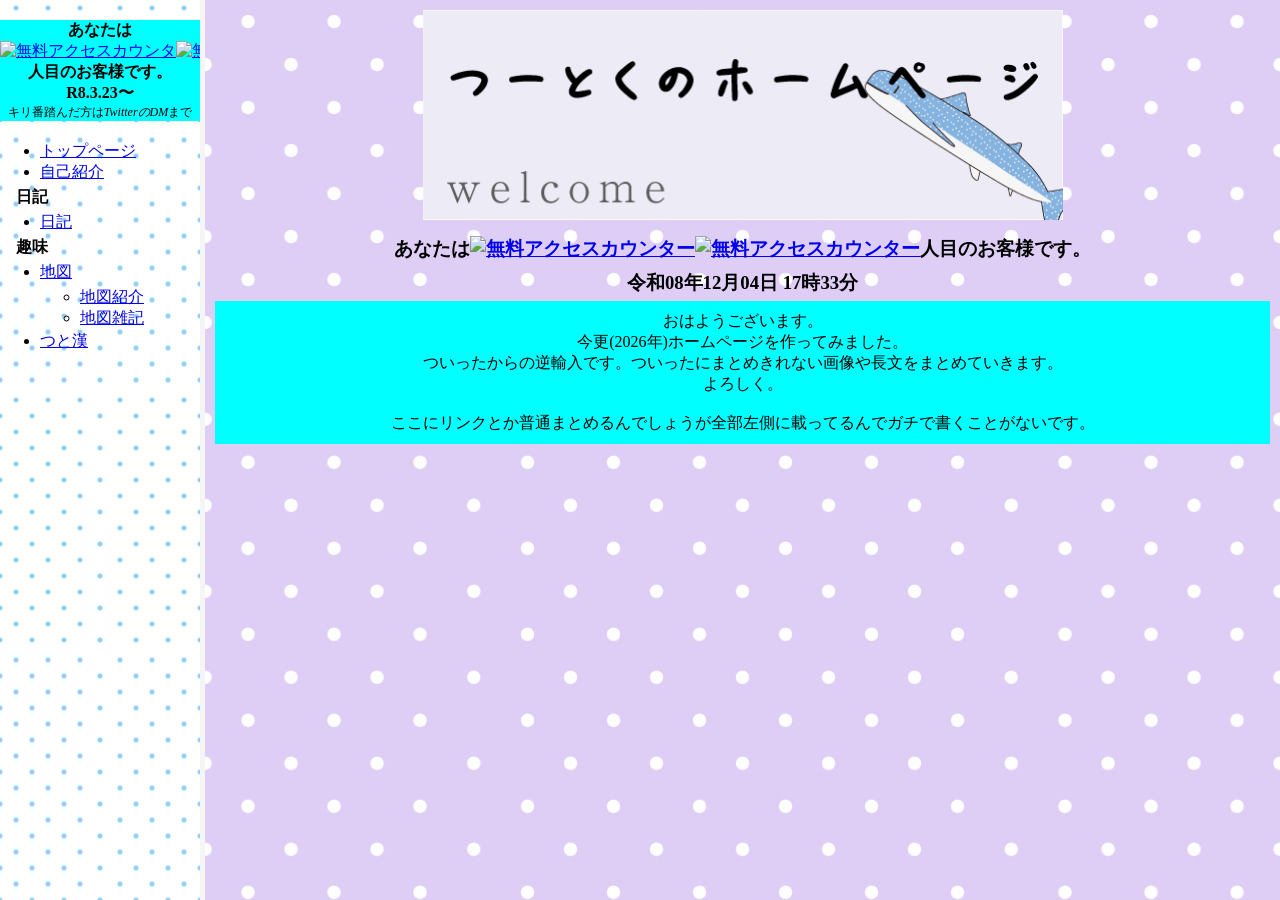
<file: index.html>
<!DOCTYPE html>
<html lang="jp">
<head>
    <meta charset="UTF-8">
    <meta name="viewport" content="width=device-width, initial-scale=1.0">
    <link rel="stylesheet" type="text/css" href="style.css">
    <title>つーとくのホームページ</title>
    <meta http-equiv="Pragma" content="no-cache">
    <meta http-equiv="Cache-Control" content="no-cache">
</head>
<body onload="load()">
    <div class="base">
        <div class="sidebar" frameborder="0">
            <iframe src="sidebar.html"width="100%" height="100%"></iframe>
        </div>
        <div class="mainpage">
            <iframe id="mainframe" src="main.html" width="100%" height="100%" name="pageframe"></iframe>
        </div>
    </div>
    <script>
        function load(){
            let param
            const queryString = window.location.search;
            const urlParams = new URLSearchParams(queryString);
            param = urlParams.get('p');
            console.log(param);
            if(param == null)
            document.getElementById("mainframe").src = "main.html";
            else
            document.getElementById("mainframe").src = param;  
        }
    </script>
</body>
</html>
</file>
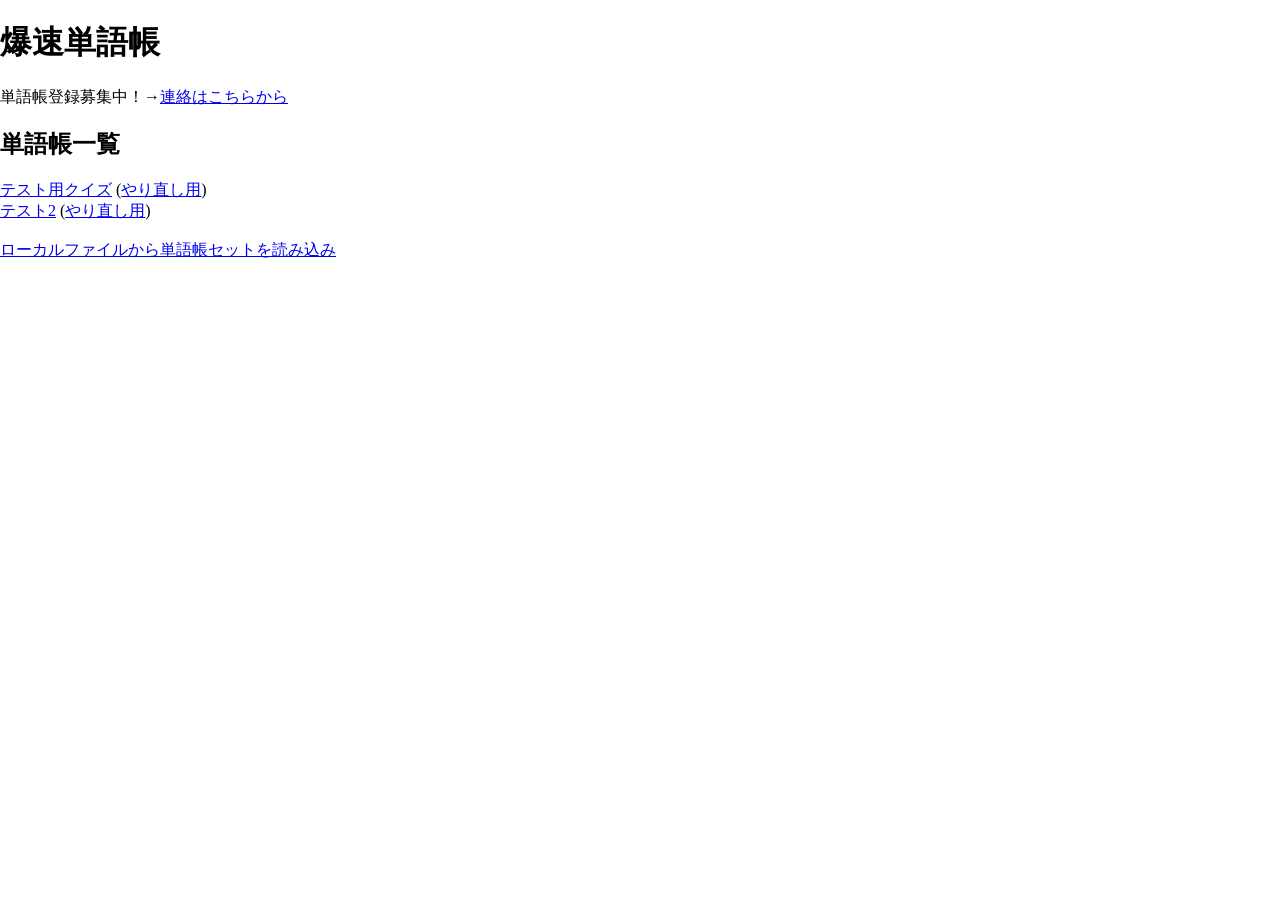
<file: backturn/index.html>
<!DOCTYPE html>
<html lang="jp">
<head>
    <meta charset="UTF-8">
    <meta name="viewport" content="width=device-width, initial-scale=1.0">
    <title>爆速単語帳</title>
    <link rel="stylesheet" href="style.css" type="text/css">
</head>
<body onload="init()">
    <h1>爆速単語帳</h1>
    <p>単語帳登録募集中！→<a href="https://mail.google.com/mail/?view=cm&to=221342mwc@kaiseigakuen.jp&su=単語帳登録">連絡はこちらから</a></p>

    <div>
        <h2>単語帳一覧</h2>
        <a href="card.html?list=1&only=0">テスト用クイズ</a> (<a href="card.html?list=1&only=1">やり直し用</a>)<br>
        <a href="card.html?list=2&only=0">テスト2</a> (<a href="card.html?list=2&only=1">やり直し用</a>)<br>
        <br>
        <a href="card.html?ot=1&only=1">ローカルファイルから単語帳セットを読み込み</a>
    </div>
</body>
<script>
</script>
</html>
</file>
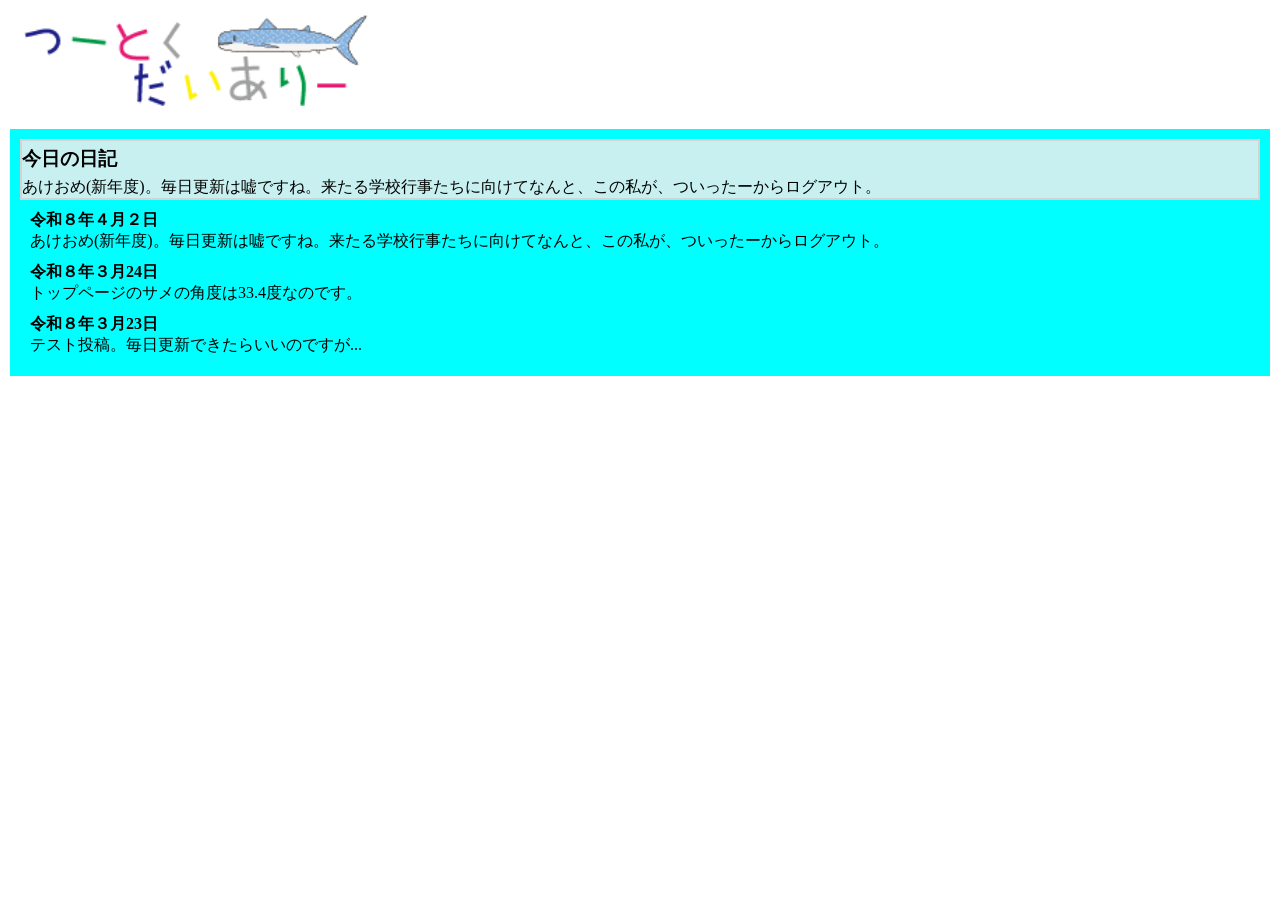
<file: diary/top.html>
<!DOCTYPE html>
<html lang="jp">
<head>
    <meta charset="UTF-8">
    <meta name="viewport" content="width=device-width, initial-scale=1.0">
    <link rel="stylesheet" type="text/css" href="../style.css">
    <link rel="stylesheet" type="text/css" href="diarystyle.css">
    <meta http-equiv="Pragma" content="no-cache">
    <meta http-equiv="Cache-Control" content="no-cache">
    <title>Document</title>
</head>
<body onload="load()">
    <div id="header">
        <img src="../img/diaryicon.png" style="width: 370px; height:100px; margin: 10px;">
    </div>
    <div id="indexpage" class="contents">
        <div id="newest" class="quote">
            <h3 style="margin-top: 5px;">今日の日記</h3>
            <div id="newest_diary">あけおめ(新年度)。毎日更新は嘘ですね。来たる学校行事たちに向けてなんと、この私が、ついったーからログアウト。</div>
        </div>
        <div id="memory">
            <div id="diary_080402" class="diary">
                <b>令和８年４月２日</b><br>
                あけおめ(新年度)。毎日更新は嘘ですね。来たる学校行事たちに向けてなんと、この私が、ついったーからログアウト。
            </div>
            <div id="diary_080323" class="diary">
                <b>令和８年３月24日</b><br>
                トップページのサメの角度は33.4度なのです。
            </div>
            <div id="diary_080323" class="diary">
                <b>令和８年３月23日</b><br>
                テスト投稿。毎日更新できたらいいのですが...
            </div>
        </div>
    </div>
    <script>
    </script>
</body>
</html>
</file>
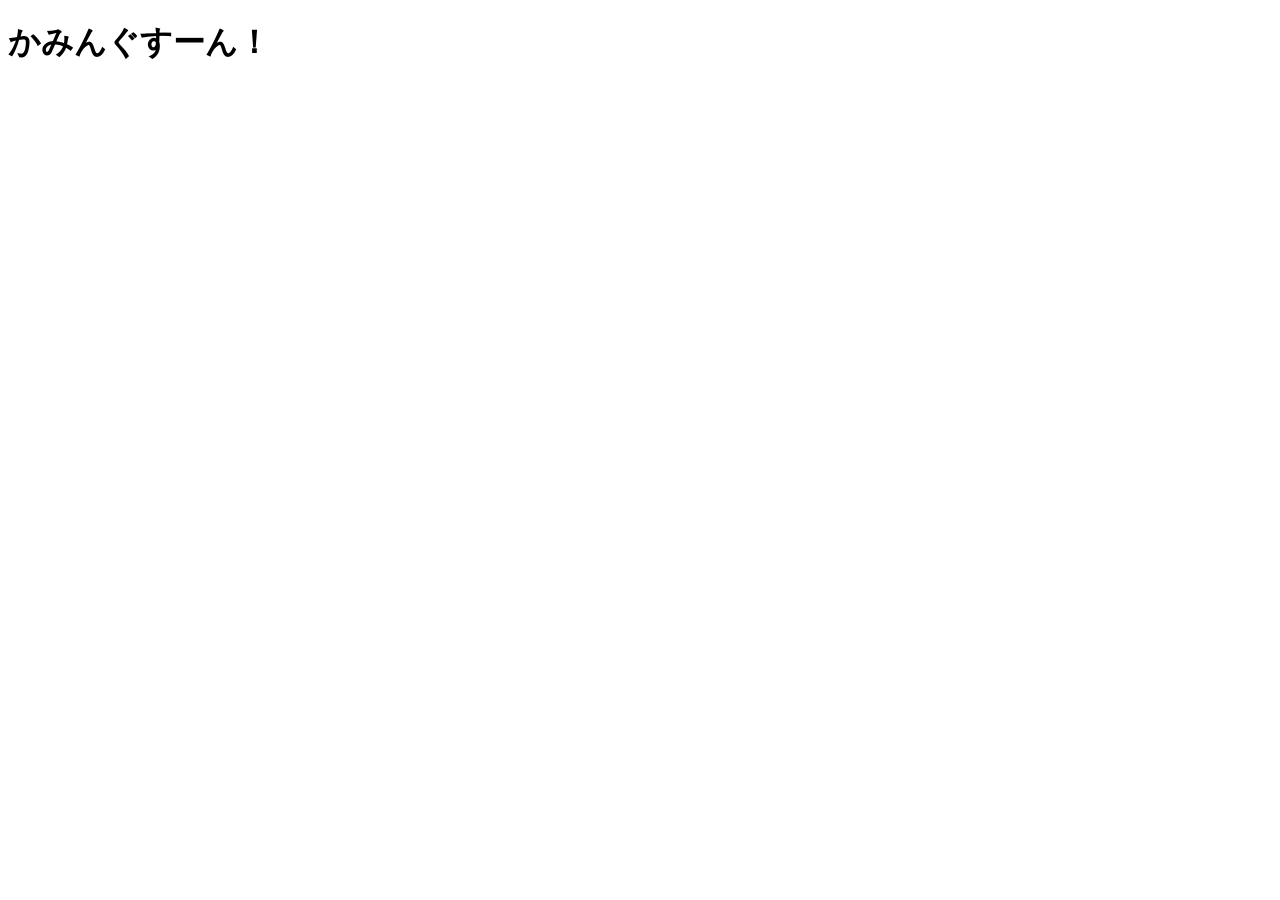
<file: map/comingsoon.html>
<!DOCTYPE html>
<html lang="jp">
<head>
    <meta charset="UTF-8">
    <meta name="viewport" content="width=device-width, initial-scale=1.0">
    <title>Document</title>
    <meta http-equiv="Pragma" content="no-cache">
    <meta http-equiv="Cache-Control" content="no-cache">
</head>
<body>
    <h1>かみんぐすーん！</h1>
</body>
</html>
</file>
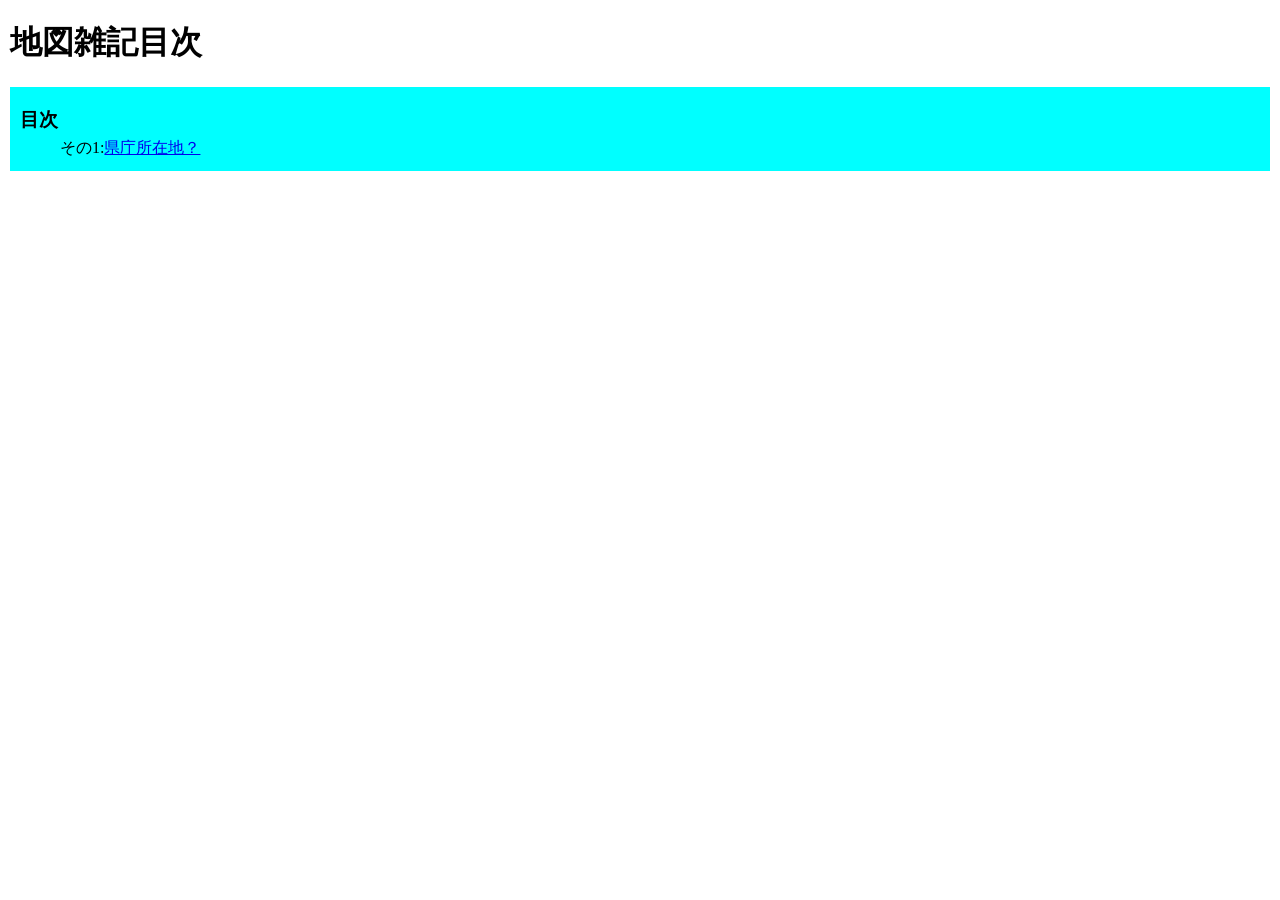
<file: map/d.html>
<!DOCTYPE html>
<html lang="jp">
<head>
    <meta charset="UTF-8">
    <meta name="viewport" content="width=device-width, initial-scale=1.0">
    <link rel="stylesheet" type="text/css" href="../style.css">
    <meta http-equiv="Pragma" content="no-cache">
    <meta http-equiv="Cache-Control" content="no-cache">
    <title>Document</title>
</head>
<body onload="load()">
    <div id="header">
        <h1>地図雑記目次</h1>
    </div>
    <div id="indexpage" class="contents">
        <h3>目次</h3>
        <ul>
            その1:<a href="note/n_1.html" target="pageframe">県庁所在地？</a><br>
        </ul>
    </div>
    <script>
    </script>
</body>
</html>
</file>
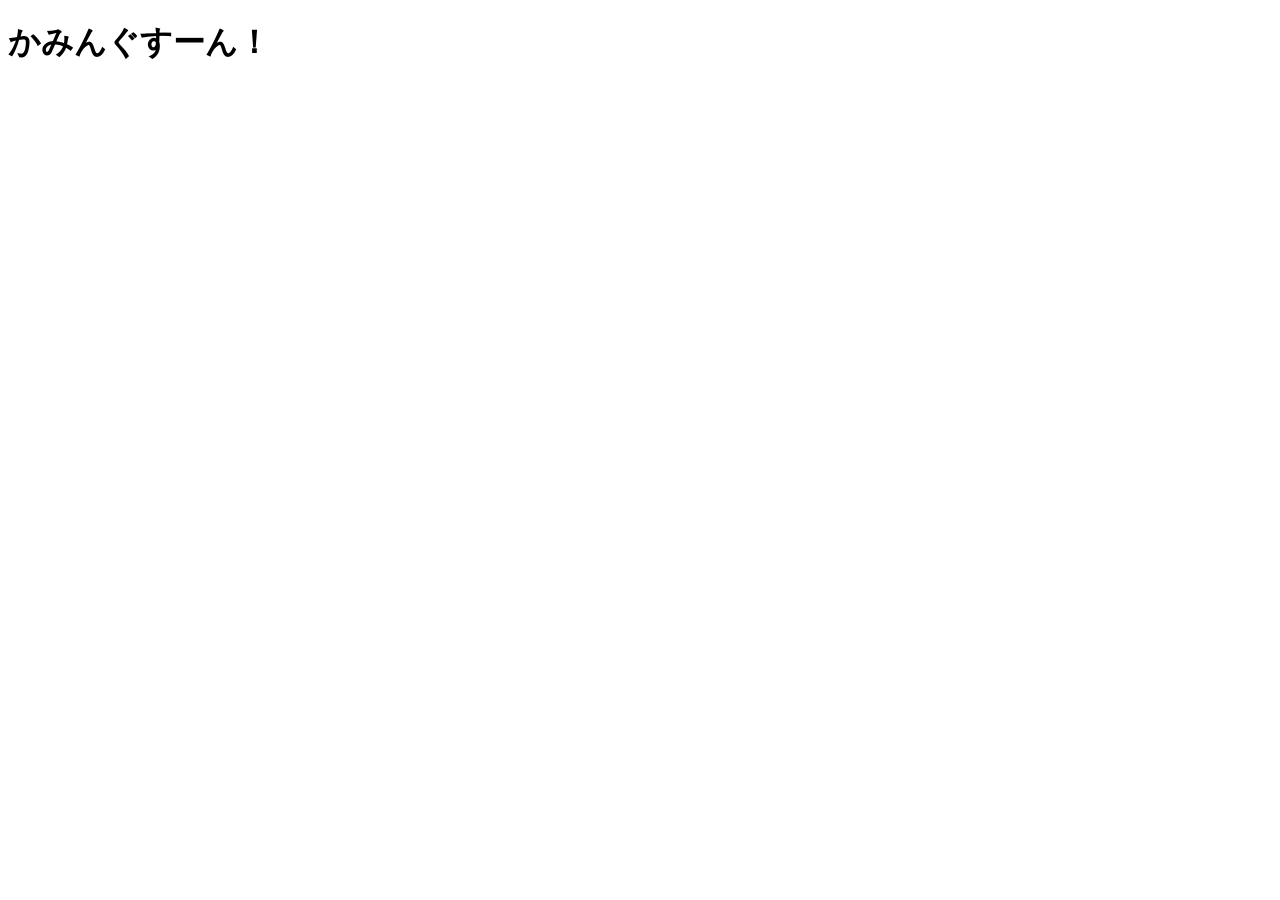
<file: map/inst.html>
<!DOCTYPE html>
<html lang="jp">
<head>
    <meta charset="UTF-8">
    <meta name="viewport" content="width=device-width, initial-scale=1.0">
    <title>Document</title>
    <link rel="stylesheet" type="text/css" href="../style.css">
    <meta http-equiv="Pragma" content="no-cache">
    <meta http-equiv="Cache-Control" content="no-cache">
</head>
<body>
    <iframe src="comingsoon.html"></iframe>
</body>
</html>
</file>
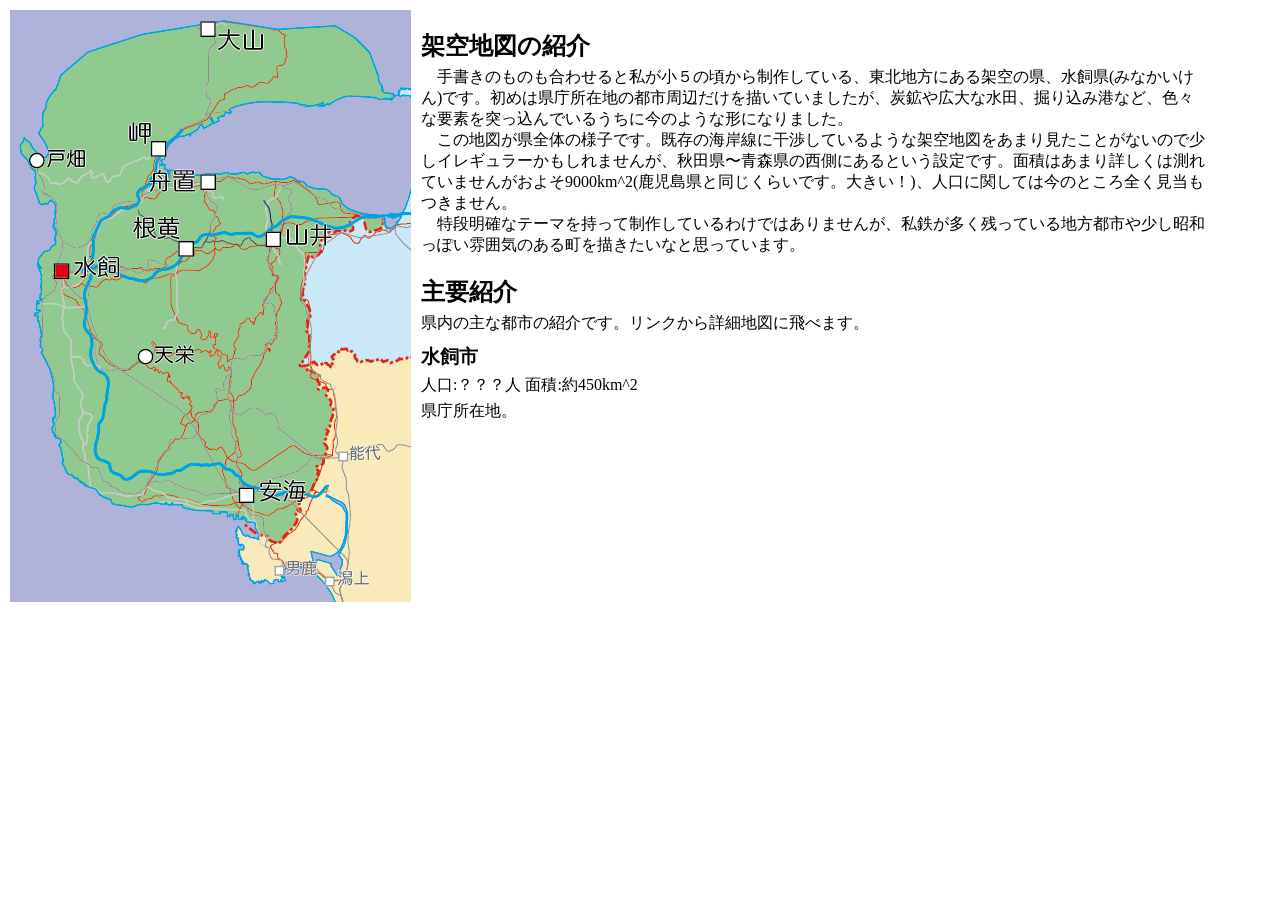
<file: map/top.html>
<!DOCTYPE html>
<html lang="jp">
<head>
    <meta charset="UTF-8">
    <meta name="viewport" content="width=device-width, initial-scale=1.0">
    <title>Document</title>
    <link rel="stylesheet" type="text/css" href="../style.css">
    <link rel="stylesheet" type="text/css" href="mapstyle.css">
    <meta http-equiv="Pragma" content="no-cache">
    <meta http-equiv="Cache-Control" content="no-cache">
</head>
<body>
    <div class="parent">
        <div id="map">
            <img src="../img/map_all.png" alt="架空の県、水飼県の地図">
        </div>
        <div id="dsc">
            <h2>架空地図の紹介</h2>
            　手書きのものも合わせると私が小５の頃から制作している、東北地方にある架空の県、水飼県(みなかいけん)です。初めは県庁所在地の都市周辺だけを描いていましたが、炭鉱や広大な水田、掘り込み港など、色々な要素を突っ込んでいるうちに今のような形になりました。<br>
            　この地図が県全体の様子です。既存の海岸線に干渉しているような架空地図をあまり見たことがないので少しイレギュラーかもしれませんが、秋田県〜青森県の西側にあるという設定です。面積はあまり詳しくは測れていませんがおよそ9000km^2(鹿児島県と同じくらいです。大きい！)、人口に関しては今のところ全く見当もつきません。<br>
            　特段明確なテーマを持って制作しているわけではありませんが、私鉄が多く残っている地方都市や少し昭和っぽい雰囲気のある町を描きたいなと思っています。
            <h2>主要紹介</h2>
            県内の主な都市の紹介です。リンクから詳細地図に飛べます。
            <h3>水飼市</h3>
            <p class="cityprofile">人口:？？？人 面積:約450km^2</p>
            県庁所在地。
        </div>
    </div>
</body>
</html>
</file>
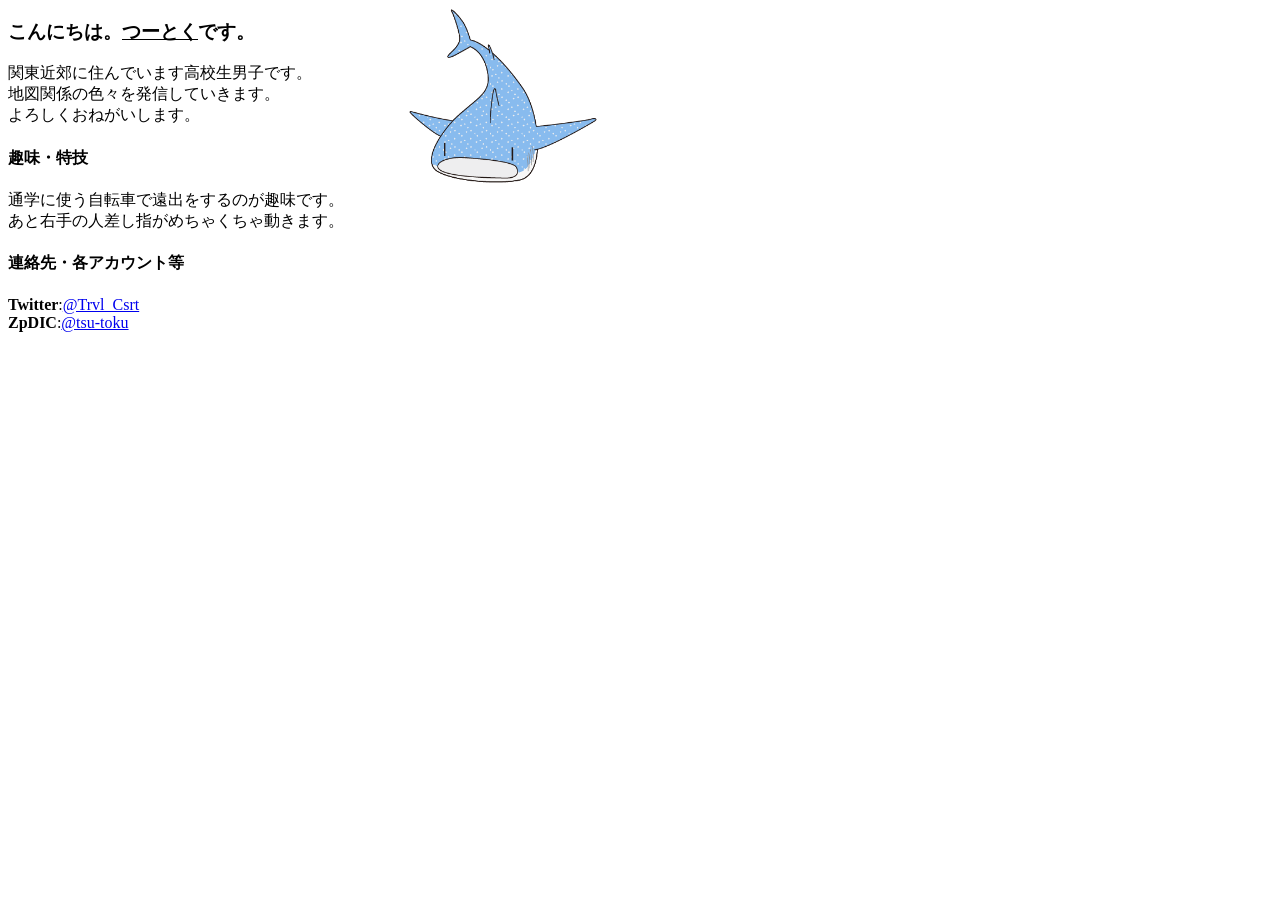
<file: pages/profile.html>
<!DOCTYPE html>
<html lang="jp">
<head>
    <meta charset="UTF-8">
    <meta name="viewport" content="width=device-width, initial-scale=1.0">
    <title>自己紹介</title>
    <meta http-equiv="Pragma" content="no-cache">
    <meta http-equiv="Cache-Control" content="no-cache">
</head>
<body>
    <h3>こんにちは。<u>つーとく</u>です。</h3>
    <img src="../img/icon_1.png" style="width:200px; height:200px; left:400px; top:0px; position:absolute;">
    <p>関東近郊に住んでいます高校生男子です。<br>
    地図関係の色々を発信していきます。<br>
    よろしくおねがいします。</p>
    <h4>趣味・特技</h4>
    <p>通学に使う自転車で遠出をするのが趣味です。<br>
    あと右手の人差し指がめちゃくちゃ動きます。</p>
    <h4>連絡先・各アカウント等</h4>
    <b>Twitter</b>:<a href="https://x.com/Trvl_Csrt" target="_parent">@Trvl_Csrt</a><br>
    <b>ZpDIC</b>:<a href="https://zpdic.ziphil.com/user/tsu-toku" target="_parent">@tsu-toku</a><br>
</body>
</html>
</file>
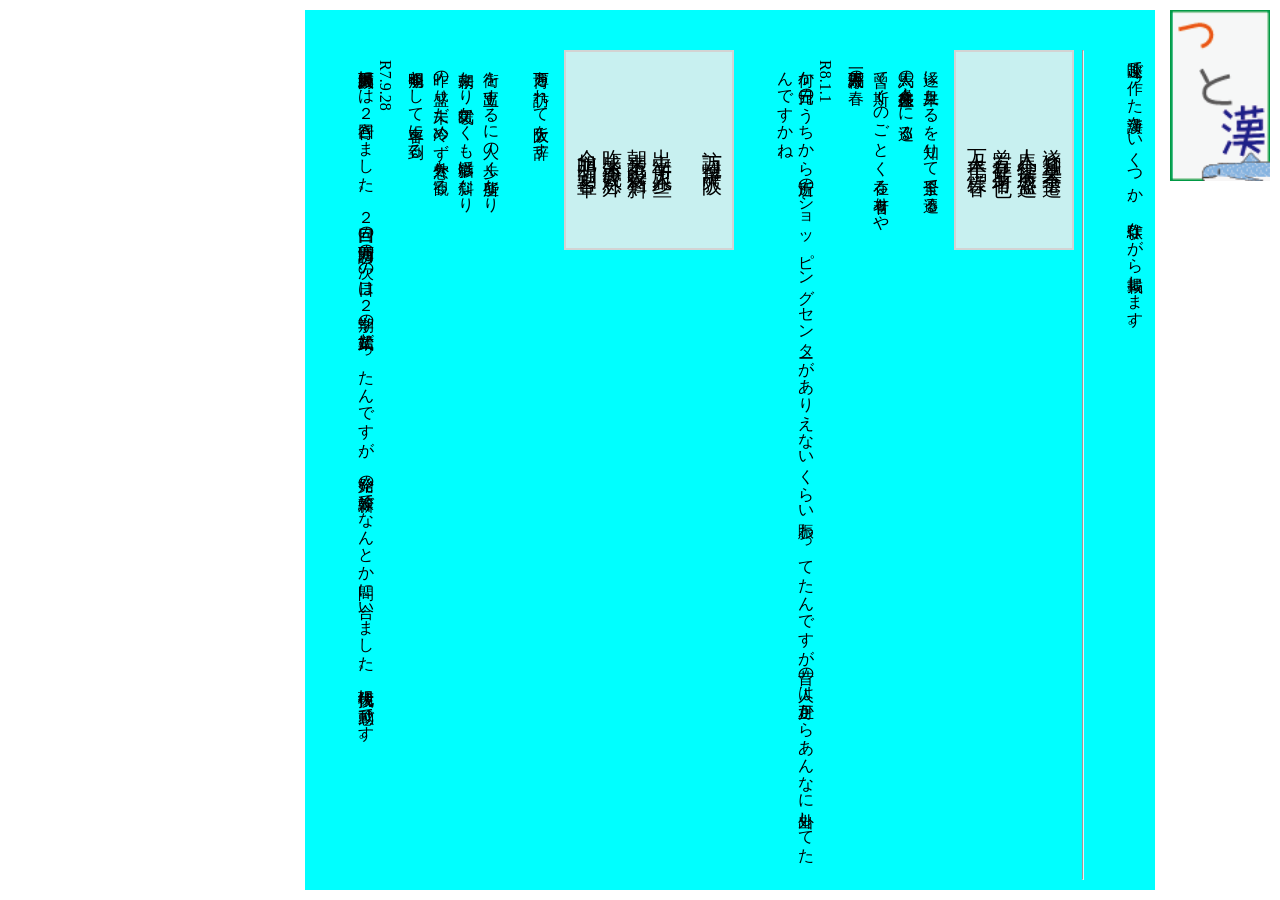
<file: tutokan/top.html>
<!DOCTYPE html>
<html lang="jp">
<head>
    <meta charset="UTF-8">
    <meta name="viewport" content="width=device-width, initial-scale=1.0">
    <title></title>
    <link rel="stylesheet" type="text/css" href="../style.css">
    <link rel="stylesheet" type="text/css" href="tutokanstyle.css">
    <meta http-equiv="Pragma" content="no-cache">
    <meta http-equiv="Cache-Control" content="no-cache">
</head>
<body onload="getDate()">
    <div id="header">
        <img src="../img/tutokanicon.png" style="width: 100px; height:171px; margin: 10px;">
    </div>
    <div id="indexpage" class="tbcontents">
        <div id="inst">
             趣味で作った漢詩をいくつか、駄作ながら掲載します。
        </div>
        <hr>
        <div class="kansi">
            <div class="inner">
                遂知旦来景全遷<br>
                人馬往来愈盛巡<br>
                曾有在若斯者也<br>
                万人千馬一様春
            </div>
        </div>
        <div class="kakikudashi">
            遂に旦来たるを知りて景全て遷る<br>
            人馬の往来愈々盛んに巡る<br>
            曾て斯くのごとく在る者有りや<br>
            万人千馬一様の春<br>
        </div>
        <div class="disc">
            R8.1.1<br>
            何か元日のうちから近所のショッピングセンターがありえないくらい賑わってたんですが昔の人は正月からあんなに外出してたんですかね。
        </div>
        <div class="kansi">
            <div class="inner">
                訪万博辞大阪<br>
                <br>
                出立街所人歩些<br>
                朝来気暖影猶斜<br>
                昨盛未冷観窓外<br>
                今旭明明到客車<br>
            </div>
        </div>
        <div class="kakikudashi">
            万博を訪れて大阪を辞す<br>
            <br>
            街を出立するに人の歩く所些なり<br>
            朝来たり気暖かくも影猶ほ斜なり<br>
            昨の盛り未だ冷めず窓外を観る<br>
            今旭明明として客車に到る<br>
        </div>
        <div class="disc">
            R7.9.28<br>
            結局大阪万博には２回行きました。２回目の万博訪問の次の日は２学期の始業式だったんですが、始発の新幹線でなんとか間に合いました。現代技術に感動です。
        </div>
    </div>
</body>
</html>
</file>
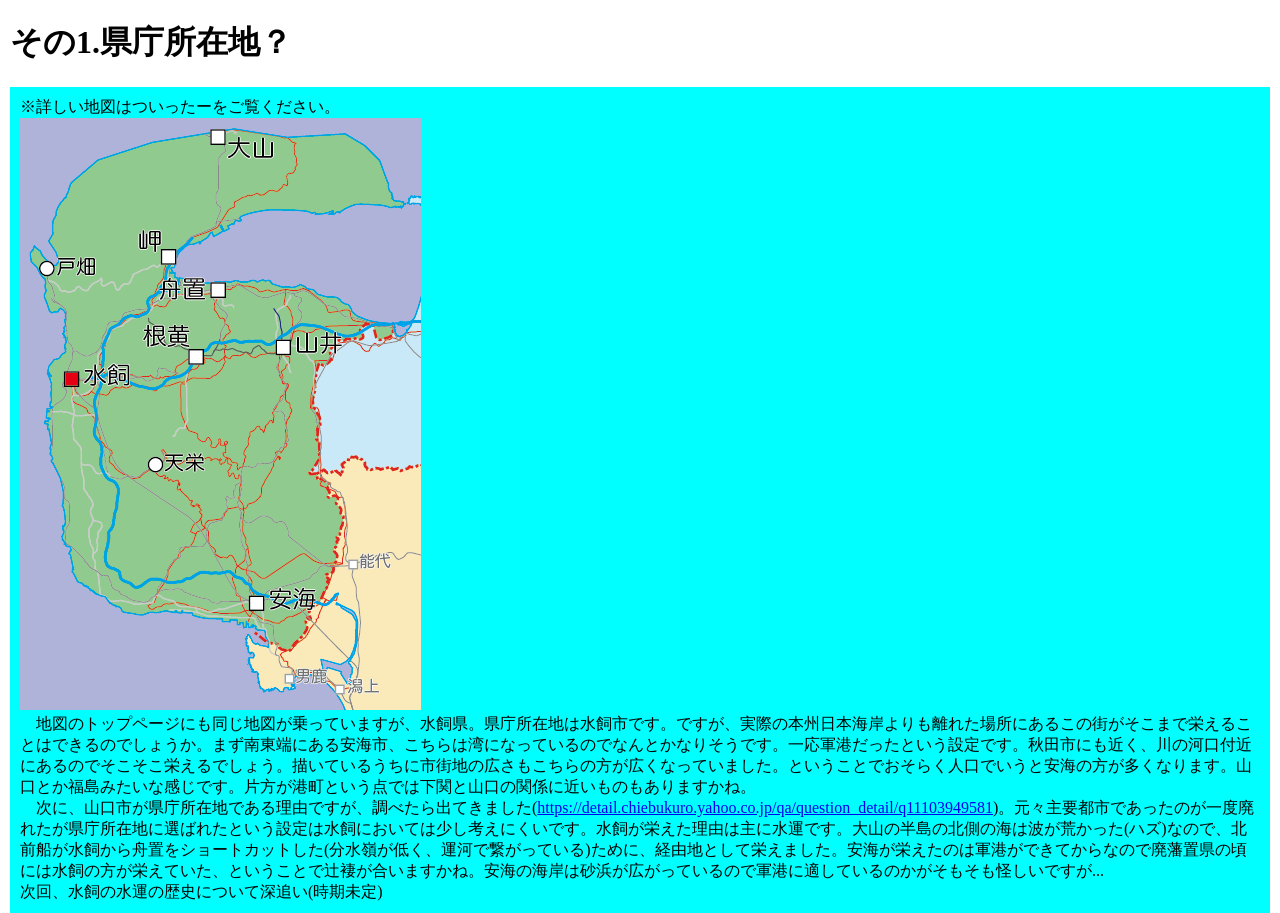
<file: map/note/_1.html>
<!DOCTYPE html>
<html lang="jp">
<head>
    <meta charset="UTF-8">
    <meta name="viewport" content="width=device-width, initial-scale=1.0">
    <link rel="stylesheet" type="text/css" href="../../style.css">
    <meta http-equiv="Pragma" content="no-cache">
    <meta http-equiv="Cache-Control" content="no-cache">
    <title>Document</title>
</head>
<body onload="load()">
    <h1>その1.県庁所在地？</h1>
    <div class="contents">
        ※詳しい地図はついったーをご覧ください。<br>
        <img src="../../img/map_all.png" alt="架空の県、水飼県の地図"><br>
        　地図のトップページにも同じ地図が乗っていますが、水飼県。県庁所在地は水飼市です。ですが、実際の本州日本海岸よりも離れた場所にあるこの街がそこまで栄えることはできるのでしょうか。まず南東端にある安海市、こちらは湾になっているのでなんとかなりそうです。一応軍港だったという設定です。秋田市にも近く、川の河口付近にあるのでそこそこ栄えるでしょう。描いているうちに市街地の広さもこちらの方が広くなっていました。ということでおそらく人口でいうと安海の方が多くなります。山口とか福島みたいな感じです。片方が港町という点では下関と山口の関係に近いものもありますかね。<br>
        　次に、山口市が県庁所在地である理由ですが、調べたら出てきました(<a href="https://detail.chiebukuro.yahoo.co.jp/qa/question_detail/q11103949581">https://detail.chiebukuro.yahoo.co.jp/qa/question_detail/q11103949581</a>)。元々主要都市であったのが一度廃れたが県庁所在地に選ばれたという設定は水飼においては少し考えにくいです。水飼が栄えた理由は主に水運です。大山の半島の北側の海は波が荒かった(ハズ)なので、北前船が水飼から舟置をショートカットした(分水嶺が低く、運河で繋がっている)ために、経由地として栄えました。安海が栄えたのは軍港ができてからなので廃藩置県の頃には水飼の方が栄えていた、ということで辻褄が合いますかね。安海の海岸は砂浜が広がっているので軍港に適しているのかがそもそも怪しいですが...<br>
        次回、水飼の水運の歴史について深追い(時期未定)
    </div>
    <script>
    </script>
</body>
</html>
</file>
<file: style.css>
html,body{
  padding:0;
  margin:0;
}

p{
    margin: 0;
}

div{
    overflow-wrap: normal;
}

iframe{
    border-style: none;
}

h1{
    margin-left: 10px;
}

h2{
    margin-top: 20px;
    margin-bottom: 5px;
}

h3{
    margin-top: 10px;
    margin-bottom: 5px;
}

h4{
    margin-top: 4px;
    margin-bottom: 2px;
}

ul{
    margin-top: 4px;
    margin-bottom: 2px;
}

/**scrollのバーが邪魔になって画面がズレるので**/
/**widthとheightは100vh、100vwで画面いっぱいにしておきます。**/
.base{
    display:flex;
    flex-direction:row;
    width:100vw;
    height:100vh;
    overflow:hidden;
}

/**右のメインになる画面です。**/
.mainpage{
    flex-grow: 1;
    height:100%;
    background-image:url(img/bg_1.jpg);
    background-size: 50%; 
}

/**iframeを表示する領域。**/
.sidebar{
    width:200px;
    height:100%;
    background-image:url(img/bg_2.jpg);
    background-size: 100%;

    border-style: none;
    border-right: 5px whitesmoke;
    border-right-style: solid;
}
/**iframe内のページの広さをiframeの幅に合わせる。**/
/**これがないと縦だけでなく横方面にもスクロールバーが出てみっともないです。**/
.menu{
	width:100%;
}

.parent {
    overflow: hidden;
}

.contents{
    background-color: aqua;
    margin-left: 10px;
    margin-right: 10px;
    margin-top: 5px;
    padding:10px;
}

.quote{
    background-color: rgb(200,240,240);
    border: solid 2px lightgray;
}

.bold_3{
    font-weight: 900;
}

.bold_2{
    font-weight: 700;
}

.small{
    font-size: 12px;
}

/*太字としてのh*/
.txth{
    margin-top: 0px;
    margin-bottom: 0px;
}

.txtdiv{
    margin-top: 2px;
    margin-bottom: 2px;
}



/**以下各id**/

#accesscounter{
    margin-top: 20px;
    margin-bottom: 20px;
    background-color: aqua;
}

#pageindex{
    list-style: square;
}
</file>
<file: backturn/style.css>
body{
    margin: 0;
}

header{
    width: 100%;
    background-color: lightgray;
    height: 70px;
    position: inherit;
}

.progress{
    position:absolute;
    text-align: center;
    top:20px;
    width: 80px;
    left: calc(50vw - 40px);

    font-size: 22px;
}

.close{
    text-align: center;

    position:absolute;
    width: 40px;
    right: 0px;
    height: 70px;

    font-size: 22px;
    background: lightgray;
    border: none;
}

.cardbox{
    padding: 10px 20px 0px 20px;
}

.cardtitle{
    margin: auto;
    max-width: 800px;
    width: calc(100% - 40px);

    font-size: 22px;
}

.card{
    margin: auto;
    margin-top: 10px;
    padding: 20px;

    display: flex;
    align-items: center;
    text-align: left;

    max-width: 800px;
    width: calc(100% - 40px);

    height: 52vh;

    background-color: beige;
}

.cardtext{
    margin: auto;
    font-size: 25px;
}

.progressbuttons{
    margin: auto;
    max-width: 800px;
    width: 100%;
    text-align: center;
    margin-top: 20px;
    display: flex;
}

.progressbuttons button{
    width: 50%;
    height: 10vh;
    margin: 5px;
    font-size: 25px;
}


/*カード色*/
.que{
    background-color: #fffff7;
}

.ans{
    background-color: #fbfbff;
}
</file>
<file: diary/diarystyle.css>
#memory{
    margin-top: 10px;
}

.diary{
    margin: 10px;
}
</file>
<file: map/mapstyle.css>
#map{
    float:left;
    padding-left: 10px;
    padding-right: 10px;
    padding-top: 10px;
    height: 100%;
}

#dsc{
    padding-right: 70px;
    padding-top: 10px;
}

.cityprofile{
    padding-bottom: 5px;
}
</file>
<file: tutokan/tutokanstyle.css>
body {
  -ms-writing-mode: tb-rl;
  writing-mode: vertical-rl;
}

.tbcontents{
    background-color: aqua;
    margin-right: 5px;
    margin-top: 10px;
    margin-bottom: 10px;
    padding-top:40px;
    padding-left:10px;
    padding-right:10px;
    padding-bottom:10px;
}

.kansi{
    background-color: rgb(200,240,240);
    border: solid 2px lightgray;
    padding: 8px;
    font-family: 'ＭＳ Ｐ明朝','serif';
    font-size: 20px;
    letter-spacing: 5px;
    line-height: 25px;
    height: 180px;
}

.inner{
    padding: 0px;
    text-align: center;
    height: 180px;
}

.kakikudashi{
    font-family: 'ＭＳ Ｐ明朝','serif';
    line-height: 25px;
    margin:  10px;
}

.disc{
    font-family: 'sans-serif';
    margin:  10px;
    margin-left:  40px;
}

#inst{
    margin-left: 40px;
}
</file>
